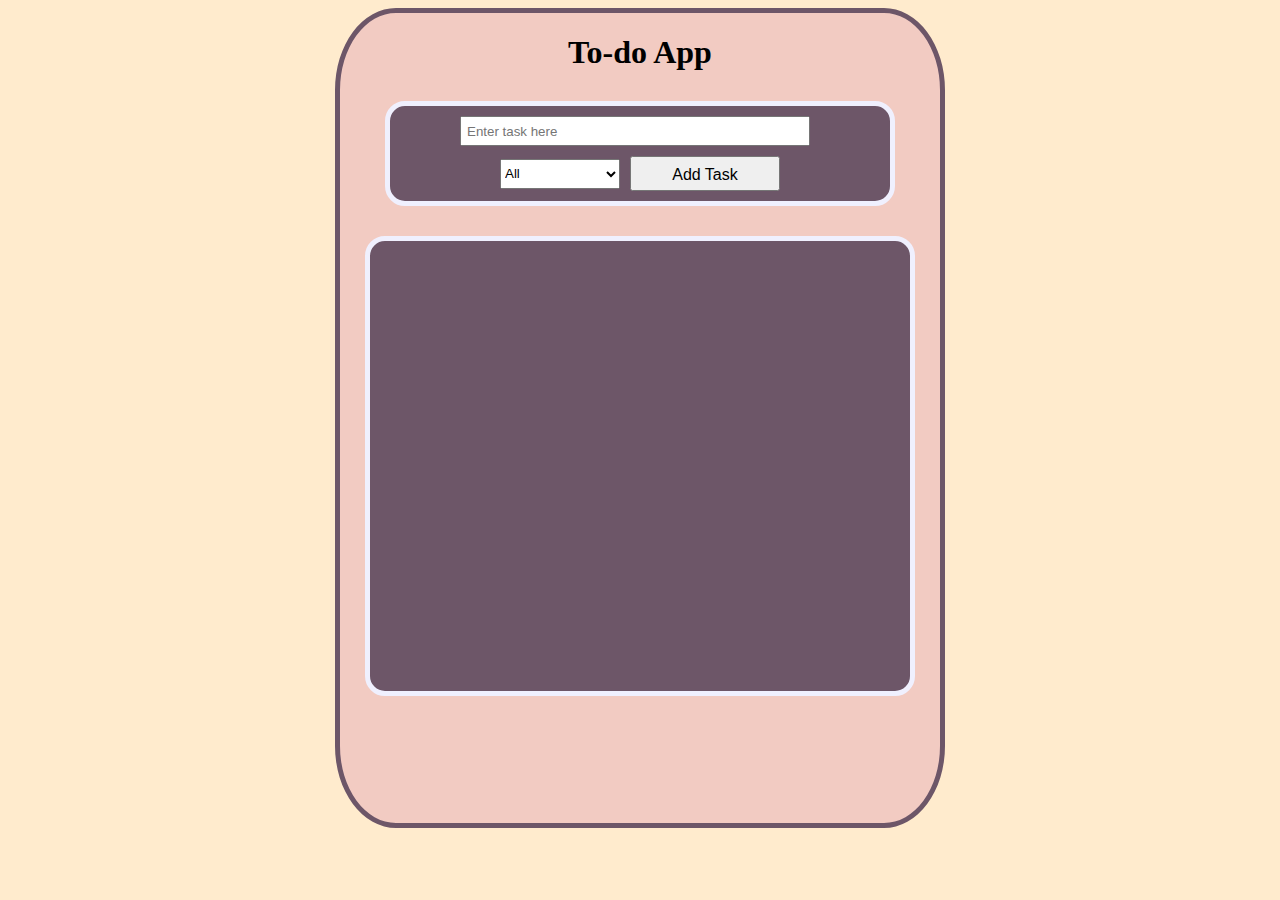
<file: index.html>
<!DOCTYPE html>
<html lang="en">
<head>
    <meta charset="UTF-8">
    <link rel="stylesheet" href="https://cdnjs.cloudflare.com/ajax/libs/font-awesome/6.5.2/css/all.min.css" integrity="sha512-SnH5WK+bZxgPHs44uWIX+LLJAJ9/2PkPKZ5QiAj6Ta86w+fsb2TkcmfRyVX3pBnMFcV7oQPJkl9QevSCWr3W6A==" crossorigin="anonymous" referrerpolicy="no-referrer" />    <meta charset="UTF-8">
    <meta name="viewport" content="width=device-width, initial-scale=1.0">
    <title>Document</title>
    <link rel="stylesheet" href="style.css">
</head>
<body>
    <div id="container">
        <h1>To-do App</h1>
    <div id="sec1">
        <input id="inp" type="search" placeholder="Enter task here">
        <br>
        <select id="dropdown">
            <option id="all" selected>All</option>
            <option id="checked">checked</option>
            <option id="unchecked">unchecked</option>
        </select>
        <button id="btn">Add Task</button>
    </div>
    <div id="sec2">
        <ol id="list">

        </ol>
    </div>
</div>
    <script src="script.js"></script>
</body>
</html>
</file>
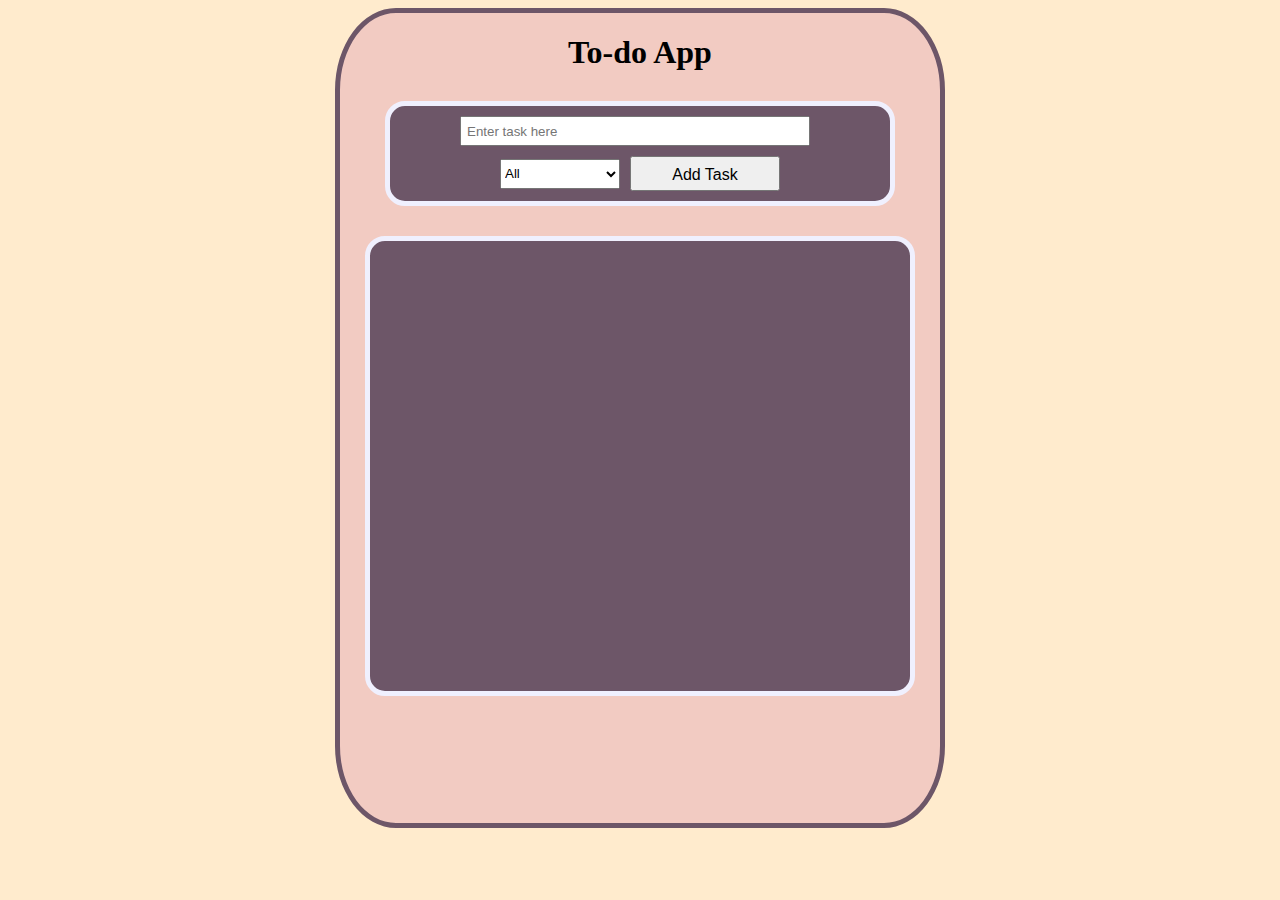
<file: mytodo.html>
<!DOCTYPE html>
<html lang="en">
<head>
    <meta charset="UTF-8">
    <link rel="stylesheet" href="https://cdnjs.cloudflare.com/ajax/libs/font-awesome/6.5.2/css/all.min.css" integrity="sha512-SnH5WK+bZxgPHs44uWIX+LLJAJ9/2PkPKZ5QiAj6Ta86w+fsb2TkcmfRyVX3pBnMFcV7oQPJkl9QevSCWr3W6A==" crossorigin="anonymous" referrerpolicy="no-referrer" />    <meta charset="UTF-8">
    <meta name="viewport" content="width=device-width, initial-scale=1.0">
    <title>Document</title>
    <link rel="stylesheet" href="mytodo.css">
</head>
<body>
    <div id="container">
        <h1>To-do App</h1>
    <div id="sec1">
        <input id="inp" type="search" placeholder="Enter task here">
        <br>
        <select id="dropdown">
            <option id="all" selected>All</option>
            <option id="checked">checked</option>
            <option id="unchecked">unchecked</option>
        </select>
        <button id="btn">Add Task</button>
    </div>
    <div id="sec2">
        <ol id="list">

        </ol>
    </div>
</div>
    <script src="mytodo.js"></script>
</body>
</html>
</file>
<file: style.css>
body {
    background-color: blanchedalmond;
}

#container {
    width: 90%;
    max-width: 600px;
    height: 90vh;
    border: 5px solid #6d5668;
    border-radius: 10%;
    margin: auto;
    background-color: rgba(236, 189, 189, 0.7);
}

h1 {
    text-align: center;
}

#sec1 {
    display: flex;
    flex-wrap: wrap;
    align-items: center;
    justify-content: center;
    gap: 10px;
    padding: 10px;
    width: 90%;
    max-width: 480px;
    margin: 5% auto;
    height: auto;
    border: 5px solid rgb(240, 240, 254);
    background-color: #6d5668;
    border-radius: 20px;
}

#inp {
    width: 100%;
    max-width: 350px;
    height: 30px;
    padding: 5px;
}

#dropdown {
    width: 100%;
    max-width: 120px;
    height: 30px;
}

#btn {
    width: 100%;
    max-width: 150px;
    height: 35px;
    padding: 8px;
    font-size: 1rem;
    cursor: pointer;
}


#sec2 {
    width: 90%;
    max-width: 580px;
    min-height: 350px;
    height: 50vh;
    margin: auto;
    border: 5px solid rgb(240, 240, 254);
    background-color: #6d5668;
    border-radius: 20px;
    overflow-y: auto;
}

#list {
    color: blanchedalmond;
}

@media (max-width: 600px) {
    #sec1 {
        flex-direction: column;
        align-items: stretch;
    }

    #inp, #dropdown, #btn {
        width: 100%;
        max-width: none;
    }

    #sec2 {
        width: 100%;
    }
}
</file>
<file: mytodo.css>
body {
    background-color: blanchedalmond;
}

#container {
    width: 90%;
    max-width: 600px;
    height: 90vh;
    border: 5px solid #6d5668;
    border-radius: 10%;
    margin: auto;
    background-color: rgba(236, 189, 189, 0.7);
}

h1 {
    text-align: center;
}

#sec1 {
    display: flex;
    flex-wrap: wrap;
    align-items: center;
    justify-content: center;
    gap: 10px;
    padding: 10px;
    width: 90%;
    max-width: 480px;
    margin: 5% auto;
    height: auto;
    border: 5px solid rgb(240, 240, 254);
    background-color: #6d5668;
    border-radius: 20px;
}

#inp {
    width: 100%;
    max-width: 350px;
    height: 30px;
    padding: 5px;
}

#dropdown {
    width: 100%;
    max-width: 120px;
    height: 30px;
}

#btn {
    width: 100%;
    max-width: 150px;
    height: 35px;
    padding: 8px;
    font-size: 1rem;
    cursor: pointer;
}


#sec2 {
    width: 90%;
    max-width: 580px;
    min-height: 350px;
    height: 50vh;
    margin: auto;
    border: 5px solid rgb(240, 240, 254);
    background-color: #6d5668;
    border-radius: 20px;
    overflow-y: auto;
}

#list {
    color: blanchedalmond;
}

@media (max-width: 600px) {
    #sec1 {
        flex-direction: column;
        align-items: stretch;
    }

    #inp, #dropdown, #btn {
        width: 100%;
        max-width: none;
    }

    #sec2 {
        width: 100%;
    }
}
</file>
